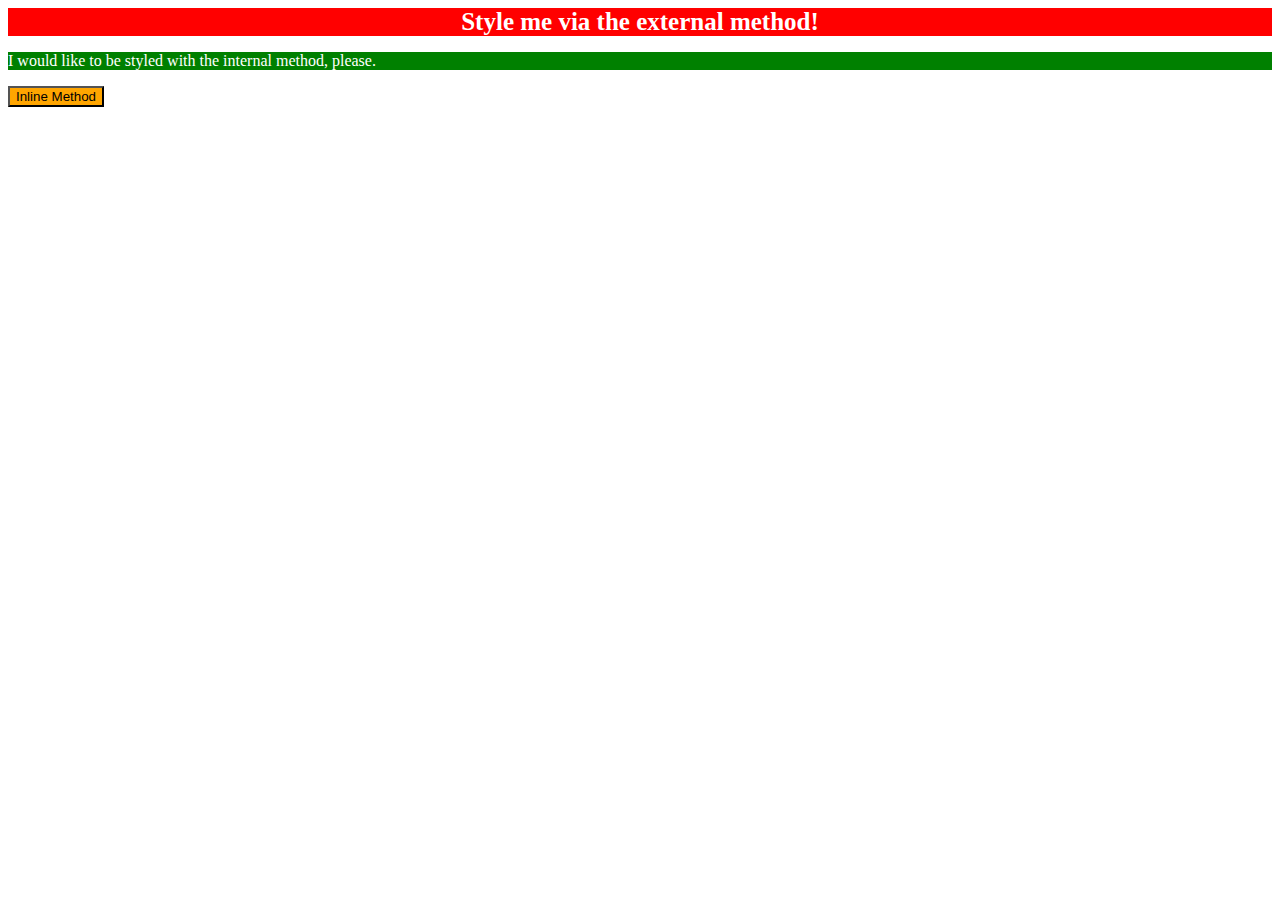
<file: foundations/01-css-methods/index.html>
<!DOCTYPE html>
<html lang="en">
  <head>
    <meta charset="UTF-8">
    <meta http-equiv="X-UA-Compatible" content="IE=edge">
    <meta name="viewport" content="width=device-width, initial-scale=1.0">
    <link rel="stylesheet" href="styles.css">
    <title>Methods for Adding CSS</title>
    <style>
      p {
        background-color: green;
        color: white;
      }
    </style>
  </head>
  <body>
    <div>Style me via the external method!</div>
    <p>I would like to be styled with the internal method, please.</p>
    <button style="background-color: orange;">Inline Method</button>
  </body>
</html>
</file>
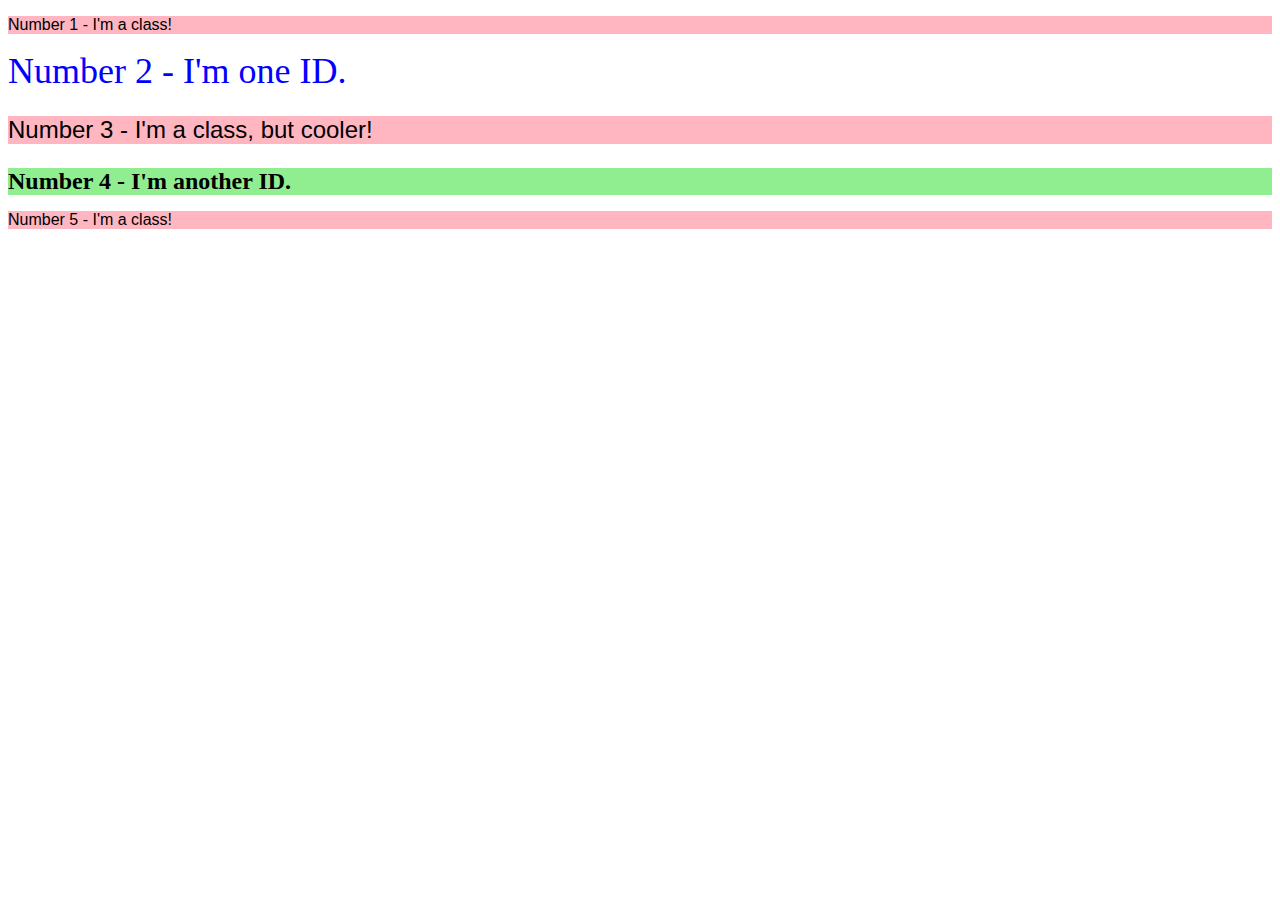
<file: foundations/02-class-id-selectors/index.html>
<!DOCTYPE html>
<html lang="en">
  <head>
    <meta charset="UTF-8">
    <meta http-equiv="X-UA-Compatible" content="IE=edge">
    <meta name="viewport" content="width=device-width, initial-scale=1.0">
    <title>Class and ID Selectors</title>
    <link rel="stylesheet" href="style.css">
  </head>
  <body>
    <p>Number 1 - I'm a class!</p>
    <div class="second">Number 2 - I'm one ID.</div>
    <p class="third">Number 3 - I'm a class, but cooler!</p>
    <div class="fourth">Number 4 - I'm another ID.</div>
    <p>Number 5 - I'm a class!</p>
  </body>
</html>
</file>
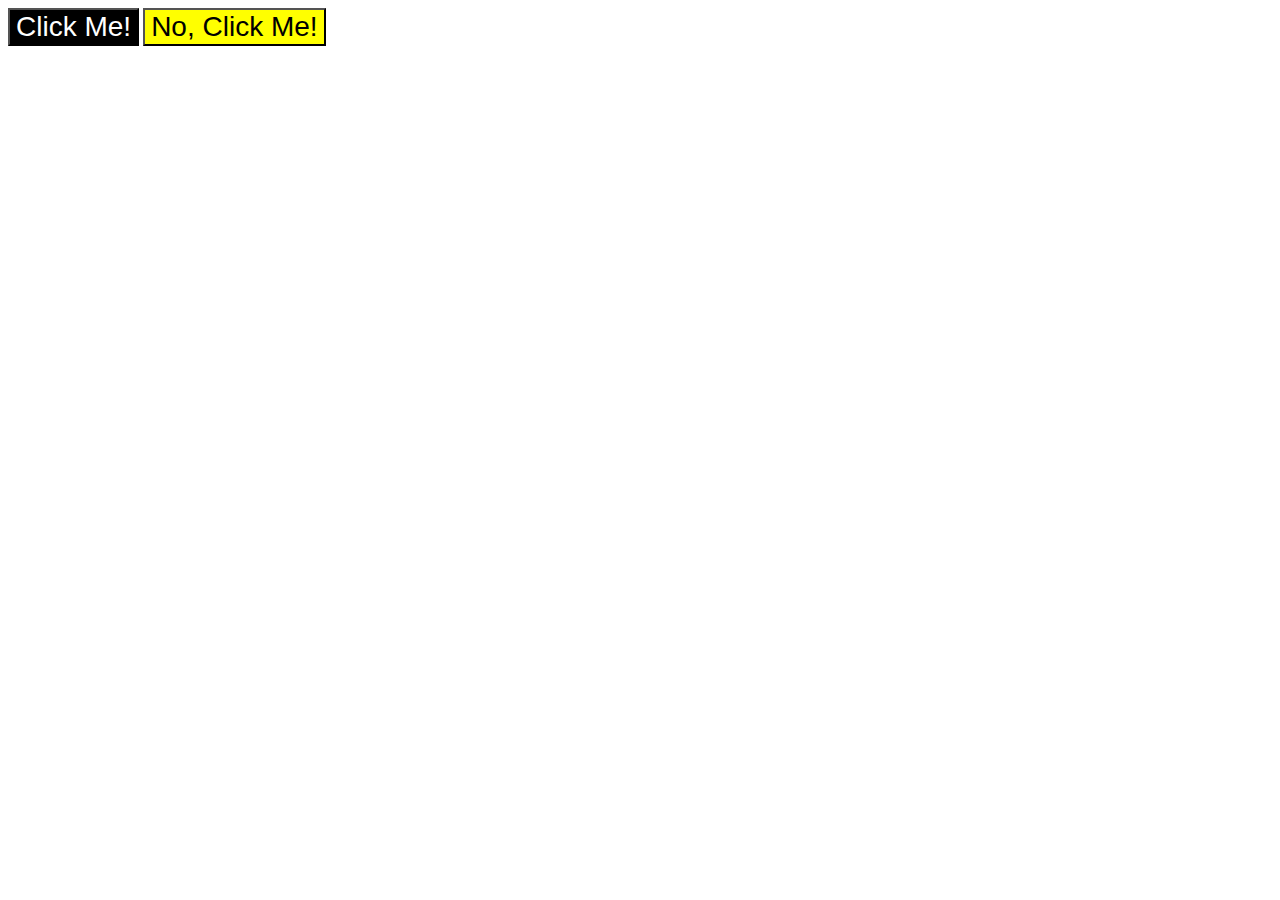
<file: foundations/03-grouping-selectors/index.html>
<!DOCTYPE html>
<html lang="en">
  <head>
    <meta charset="UTF-8">
    <meta http-equiv="X-UA-Compatible" content="IE=edge">
    <meta name="viewport" content="width=device-width, initial-scale=1.0">
    <title>Grouping Selectors</title>
    <link rel="stylesheet" href="style.css">
  </head>
  <body>
    <button class="first">Click Me!</button>
    <button class="second">No, Click Me!</button>
  </body>
</html>
</file>
<file: foundations/01-css-methods/styles.css>
div {
    background-color: red;
    color: white;
    font-weight: bold;
    text-align: center;
    font-size: 25px;
}
</file>
<file: foundations/02-class-id-selectors/style.css>
p {
    font-family: Verdana, DejaVu-Sans, sans-serif;
    background-color: lightpink;
}

.second {
    color: blue;
    font-size: 36px;
}

.third {
    font-size: 24px;
}

.fourth {
    background-color: lightgreen;
    font-size: 24px;
    font-weight: bold;
}
</file>
<file: foundations/03-grouping-selectors/style.css>
.first {
    background-color: black;
    color: white;
}

.second {
    background-color: yellow;
}

.first,
.second {
    font-size: 28px;
    font-family: Helvetica, "Times New Roman" sans-serif;
}
</file>
